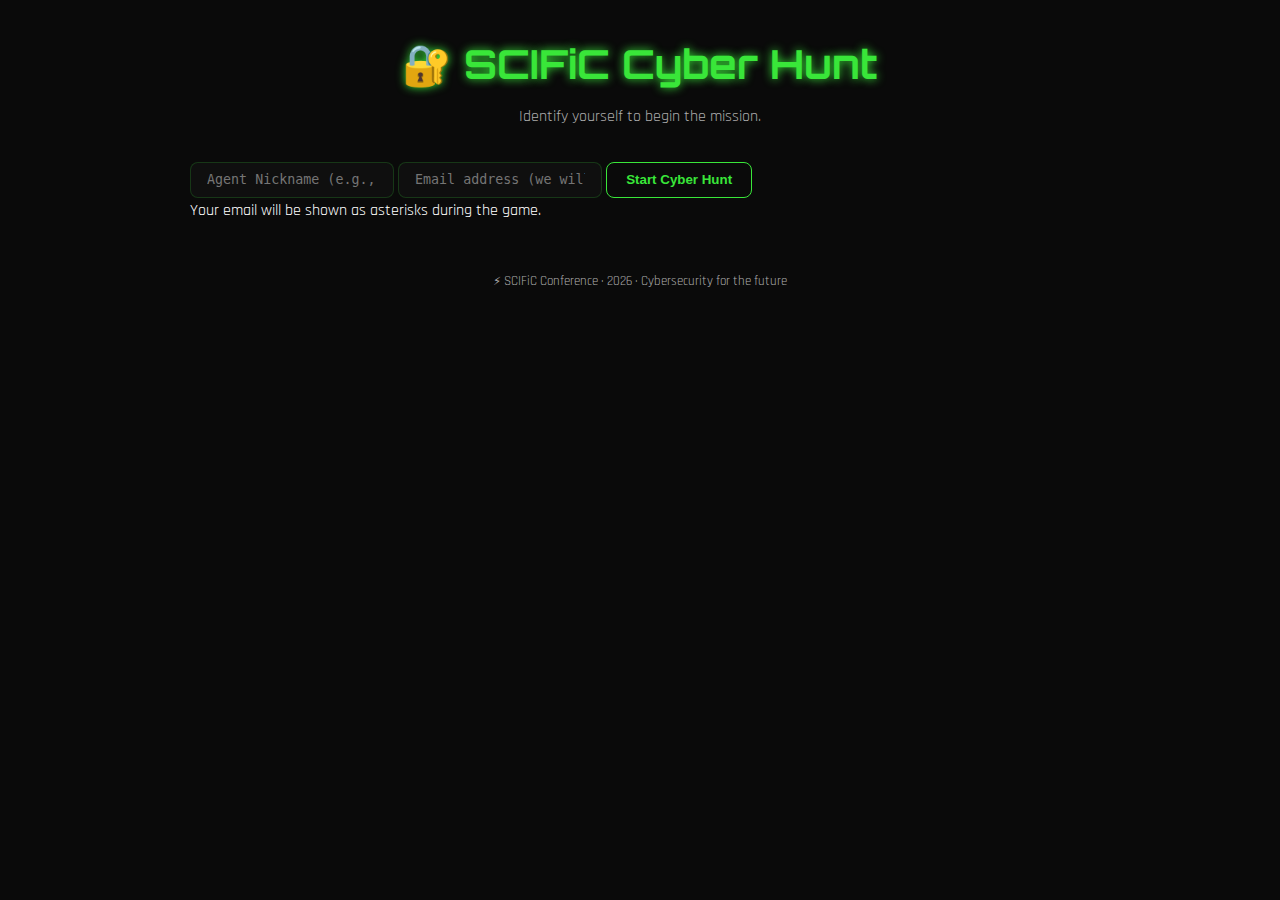
<file: cyber-hunt/index.html>
<!DOCTYPE html>
<html lang="en">
<head>
  <meta charset="UTF-8">
  <meta name="viewport" content="width=device-width, initial-scale=1.0">
  <title>SCIFiC Cyber Hunt – Cybersecurity Challenge</title>
  <link href="https://fonts.googleapis.com/css2?family=Orbitron:wght@400;500;700;900&family=Rajdhani:wght@300;400;500;600;700&display=swap" rel="stylesheet">
  <link rel="stylesheet" href="style.css">
  <link rel="icon" href="../assets/images/4zx5d0amk2.ico">
</head>
<body>
<div class="container" id="registrationContainer">
  <h1>🔐 SCIFiC Cyber Hunt</h1>
  <p class="sub">Identify yourself to begin the mission.</p>
  <div class="registration-form">
    <input type="text" id="nickname" placeholder="Agent Nickname (e.g., Neo)" required>
    <input type="email" id="email" placeholder="Email address (we will contact winners)" required>
    <button id="startGameBtn">Start Cyber Hunt</button>
    <p class="privacy">Your email will be shown as asterisks during the game.</p>
  </div>
</div>

<div id="gameContainer" style="display: none;">
  <div class="container">
    <h1>🔐 SCIFiC Cyber Hunt</h1>
    <p class="sub">Agent: <span id="displayNickname"></span> | Email: <span id="displayEmailMasked"></span></p>
    <div class="progress-bar"><div class="progress-fill"></div></div>
    <div id="tasksContainer"></div>
    <!-- Кнопка всегда видна, но активна только после решения хотя бы одной задачи -->
    <div class="submit-section">
      <button id="submitResults" disabled>Submit Results</button>
      <p id="statusMsg"></p>
    </div>
  </div>
</div>

<footer>
  <p>⚡ SCIFiC Conference · 2026 · Cybersecurity for the future</p>
</footer>

<script src="game.js"></script>
</body>
</html>
</file>
<file: cyber-hunt/style.css>
/* Cyber Hunt Styles - dark theme to match SCIFiC */
:root {
  --bg: #0a0a0a;
  --card: #1a1a1a;
  --neon: #39e639;
  --neon-glow: 0 0 10px #39e639;
  --text: #fff;
  --text-dim: #aaa;
  --border: #39e63930;
}

* {
  margin: 0;
  padding: 0;
  box-sizing: border-box;
}

body {
  font-family: 'Rajdhani', 'Orbitron', monospace;
  background: var(--bg);
  color: var(--text);
  line-height: 1.6;
  padding: 2rem;
}

.container {
  max-width: 900px;
  margin: 0 auto;
}

h1 {
  font-family: 'Orbitron', monospace;
  font-size: 2.5rem;
  text-align: center;
  color: var(--neon);
  text-shadow: var(--neon-glow);
  margin-bottom: 0.5rem;
}

.sub {
  text-align: center;
  color: var(--text-dim);
  margin-bottom: 2rem;
}

.task-card {
  background: var(--card);
  border: 1px solid var(--border);
  border-radius: 12px;
  margin-bottom: 1.5rem;
  padding: 1.5rem;
  transition: 0.2s;
}

.task-card.completed {
  border-color: var(--neon);
  box-shadow: 0 0 15px var(--neon);
  background: #1a2a1a;
}

.task-header {
  display: flex;
  justify-content: space-between;
  align-items: baseline;
  margin-bottom: 0.75rem;
  flex-wrap: wrap;
}

.task-id {
  font-family: 'Orbitron', monospace;
  color: var(--neon);
  font-weight: bold;
  background: #00000066;
  padding: 0.2rem 0.6rem;
  border-radius: 20px;
  font-size: 0.8rem;
}

.status {
  font-size: 0.8rem;
  color: var(--text-dim);
}

.status.solved {
  color: var(--neon);
}

.question {
  font-size: 1.2rem;
  margin-bottom: 1rem;
}

.answer-area {
  display: flex;
  gap: 1rem;
  flex-wrap: wrap;
  align-items: center;
}

input {
  flex: 2;
  padding: 0.6rem 1rem;
  background: #0f0f0f;
  border: 1px solid var(--border);
  border-radius: 8px;
  color: var(--text);
  font-family: monospace;
}

button {
  background: transparent;
  border: 1px solid var(--neon);
  color: var(--neon);
  padding: 0.6rem 1.2rem;
  border-radius: 8px;
  cursor: pointer;
  font-weight: bold;
  transition: 0.2s;
}

button:hover {
  background: var(--neon);
  color: black;
  box-shadow: 0 0 10px var(--neon);
}

.hint {
  margin-top: 0.8rem;
  font-size: 0.85rem;
  color: var(--text-dim);
  display: none;
}

.hint.show {
  display: block;
}

.hint-btn {
  background: none;
  border: none;
  color: #aaa;
  text-decoration: underline;
  padding: 0;
  margin-top: 0.5rem;
  font-size: 0.8rem;
}

.hint-btn:hover {
  background: none;
  color: var(--neon);
  box-shadow: none;
}

.progress-bar {
  background: #222;
  border-radius: 20px;
  height: 20px;
  margin-bottom: 2rem;
  overflow: hidden;
}

.progress-fill {
  width: 0%;
  height: 100%;
  background: var(--neon);
  transition: width 0.3s;
}

.completion-section {
  text-align: center;
  margin-top: 2rem;
  padding: 1.5rem;
  border-top: 1px solid var(--border);
}

#submitResults {
  background: var(--neon);
  color: black;
  padding: 0.8rem 2rem;
  font-size: 1rem;
}

#statusMsg {
  margin-top: 1rem;
  color: var(--neon);
}

footer {
  text-align: center;
  margin-top: 3rem;
  color: var(--text-dim);
  font-size: 0.8rem;
}

a {
  color: var(--neon);
  text-decoration: none;
}
</file>
